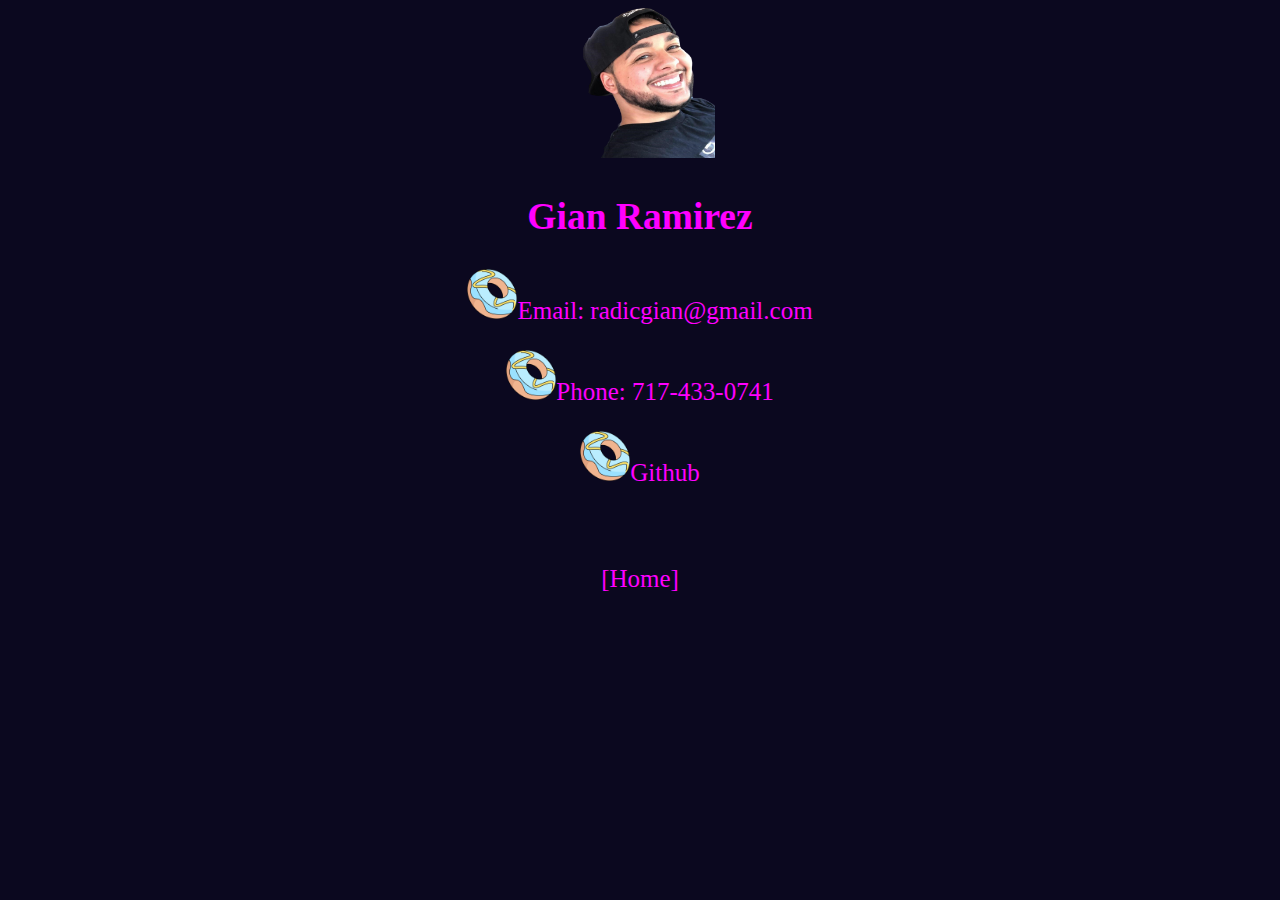
<file: aboutme.html>
<!DOCTYPE html>
<html lang="en">
<head>
    <meta charset="UTF-8">
    <meta http-equiv="X-UA-Compatible" content="IE=edge">
    <meta name="viewport" content="width=device-width, initial-scale=1.0">
    <link rel="stylesheet" href="style.css">
    <title>Gian Ramirez</title>
</head>
<body>
    <div><img src="./images/GRR.png" class="devpic"><h2>Gian Ramirez</h2></div>
    <p><img class="linkdonut" src="./images/linkpics.png">Email: radicgian@gmail.com</p>
    <p><img class="linkdonut" src="./images/linkpics.png">Phone: 717-433-0741</p>
    <p><a href="https://github.com/gianramirez"><img class="linkdonut" src="./images/linkpics.png"></a>Github</p>
    <br>
    <p><a href="index.html"> [Home] </a></p>
</body>
</html>
</file>
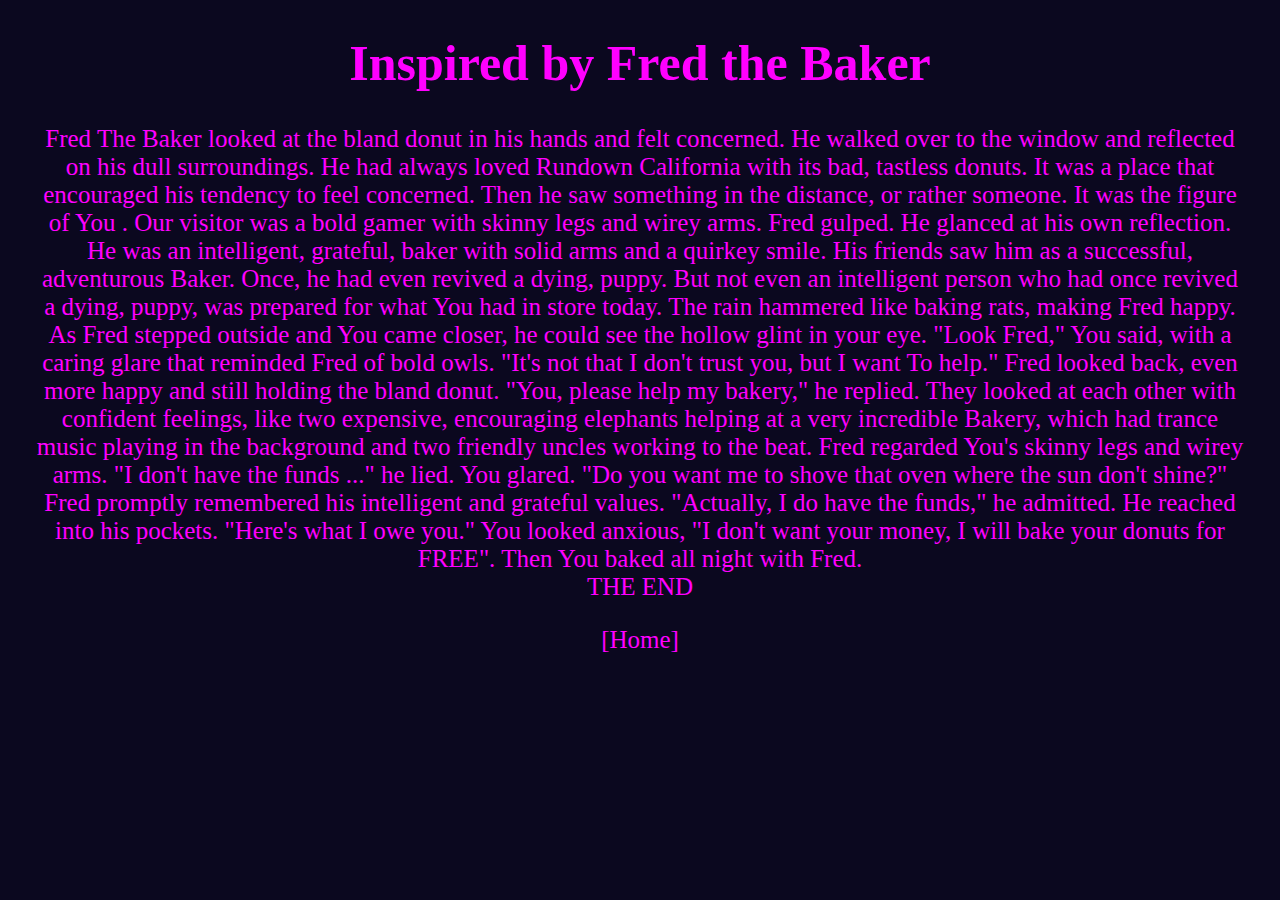
<file: FredtheBaker.html>
<!DOCTYPE html>
<html lang="en">
<head>
    <meta charset="UTF-8">
    <meta http-equiv="X-UA-Compatible" content="IE=edge">
    <meta name="viewport" content="width=device-width, initial-scale=1.0">
    <link rel="stylesheet" href="style.css">
    <title>Fred The Baker</title>
</head>
<body class="fred">
    <h1>Inspired by Fred the Baker</h1>
    <p>Fred The Baker looked at the bland donut in his hands and felt concerned.

He walked over to the window and reflected on his dull surroundings. He had always loved Rundown California with its bad, tastless donuts. It was a place that encouraged his tendency to feel concerned.

Then he saw something in the distance, or rather someone. It was the figure of You . Our visitor was a bold gamer with skinny legs and wirey arms.

Fred gulped. He glanced at his own reflection. He was an intelligent, grateful, baker with solid arms and a quirkey smile. His friends saw him as a successful, adventurous Baker. Once, he had even revived a dying, puppy.

But not even an intelligent person who had once revived a dying, puppy, was prepared for what You had in store today.

The rain hammered like baking rats, making Fred happy.

As Fred stepped outside and You came closer, he could see the hollow glint in your eye.

"Look Fred," You said, with a caring glare that reminded Fred of bold owls. "It's not that I don't trust you, but I want To help."

Fred looked back, even more happy and still holding the bland donut. "You, please help my bakery," he replied.

They looked at each other with confident feelings, like two expensive, encouraging elephants helping at a very incredible Bakery, which had trance music playing in the background and two friendly uncles working to the beat.

Fred regarded You's skinny legs and wirey arms. "I don't have the funds ..." he lied.

You glared. "Do you want me to shove that oven where the sun don't shine?"

Fred promptly remembered his intelligent and grateful values. "Actually, I do have the funds," he admitted. He reached into his pockets. "Here's what I owe you."

You looked anxious, "I don't want your money, I will bake your donuts for FREE".

Then You baked all night with Fred.
<br>
THE END
</p>
<p><a href="index.html"> [Home] </a></p>
</body>
</html>
</file>
<file: style.css>
body {
    background-color: #0b081f;
    line-height: normal;
    color:fuchsia;
    font-size: 25px;
    text-align: center;
    font-family: 'Fredoka One', cursive;
}

p {
    text-align: center;
    margin: 0 15 0 15;
}

.fred {
    text-align: center;
    margin: 0px 35px 0px 35px;
}

.links {
    width: 100%;
    display: inline-block;
    text-align: center;
    padding: 0;
    list-style: none;
    margin-left: 0px; 
}

li {
    display: inline-block;
    text-align:center; 
    text-decoration: underline;
    padding: 0 14px;
}

li a {
    color: fuchsia;
    text-decoration: none;
}


#click {
    margin-top: 100px;
}

#click:hover {
    cursor: pointer;
}

.auto {
    margin: 0;
}

.multi {
    margin: 0;
}

.row {
    display: flex;
    margin-left: 700px;
}

.purchase {
    flex: 0;
}

p a {
    color: fuchsia;
    text-decoration: none;
}

.devpic {
    text-align: center;
    width: 150px;
    height: 150px;
}

.linkdonut {
    width: 50px;
    height: 50px;
}
</file>
